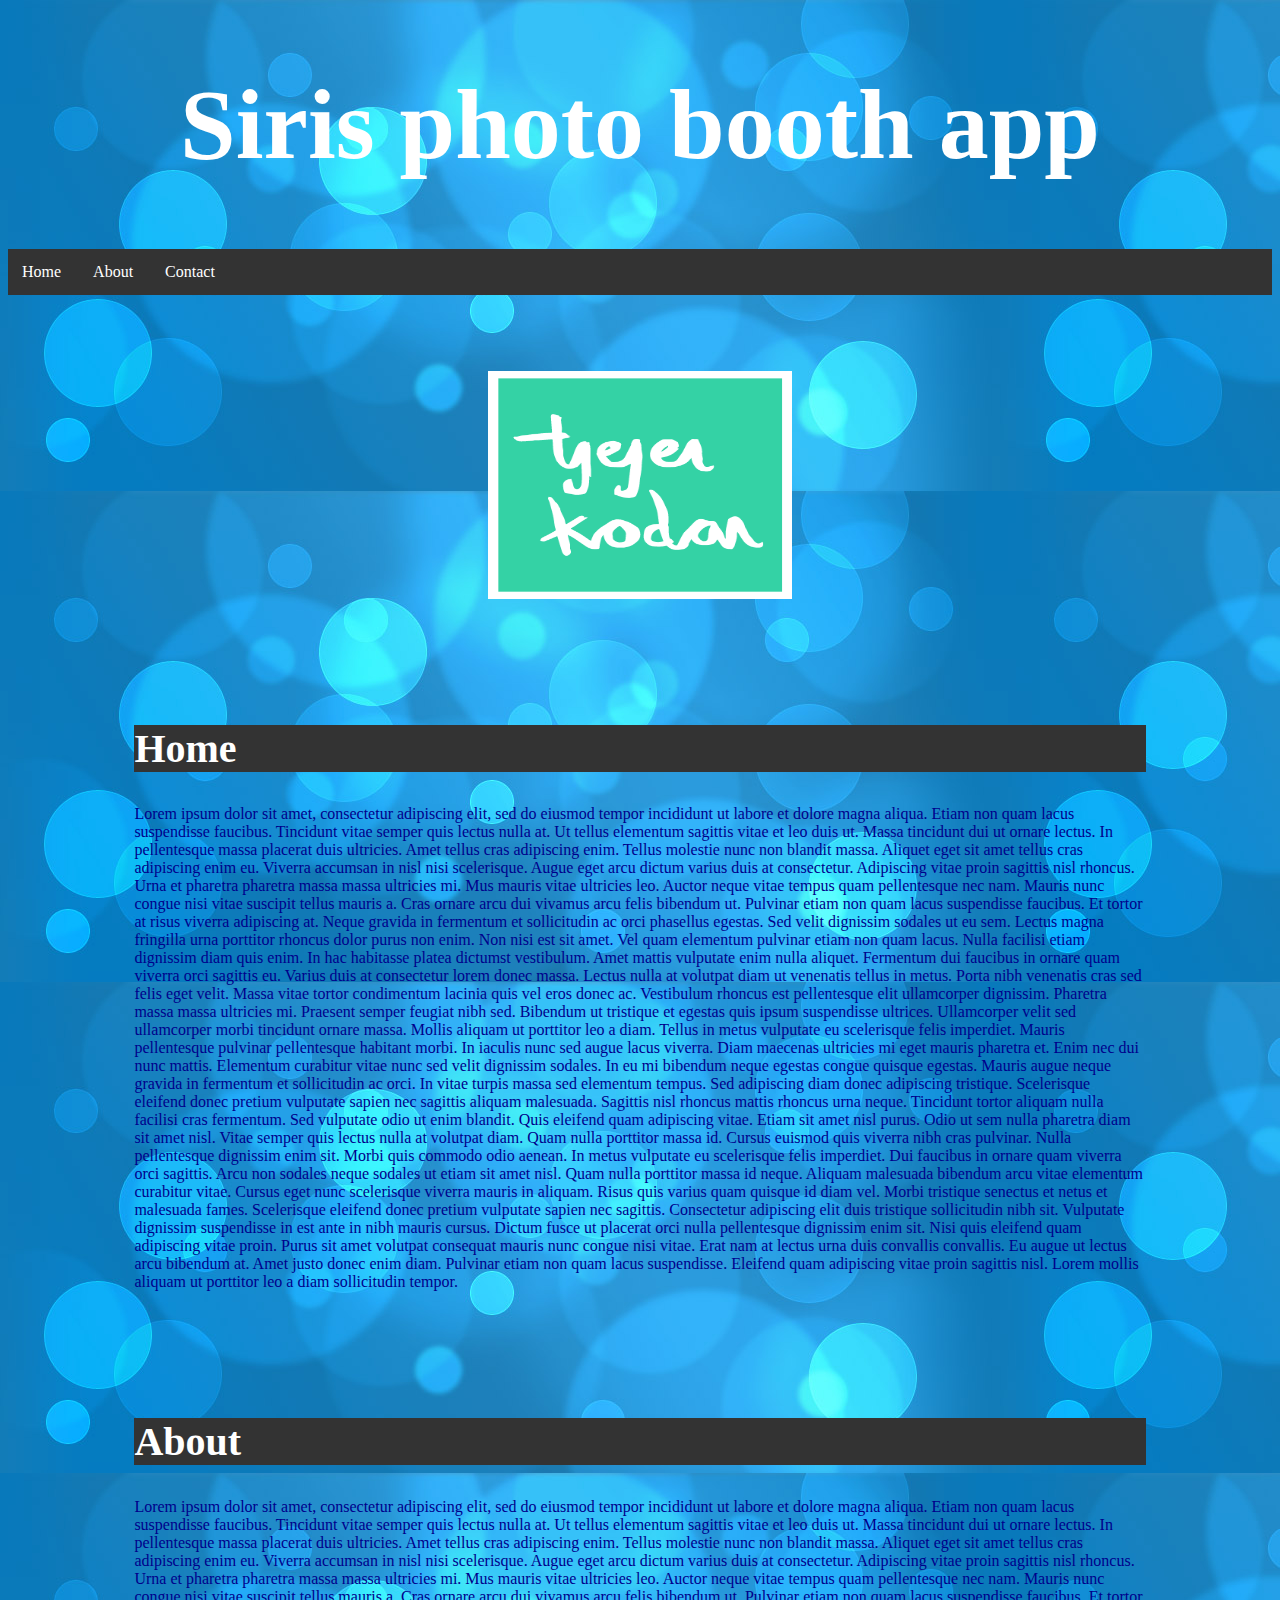
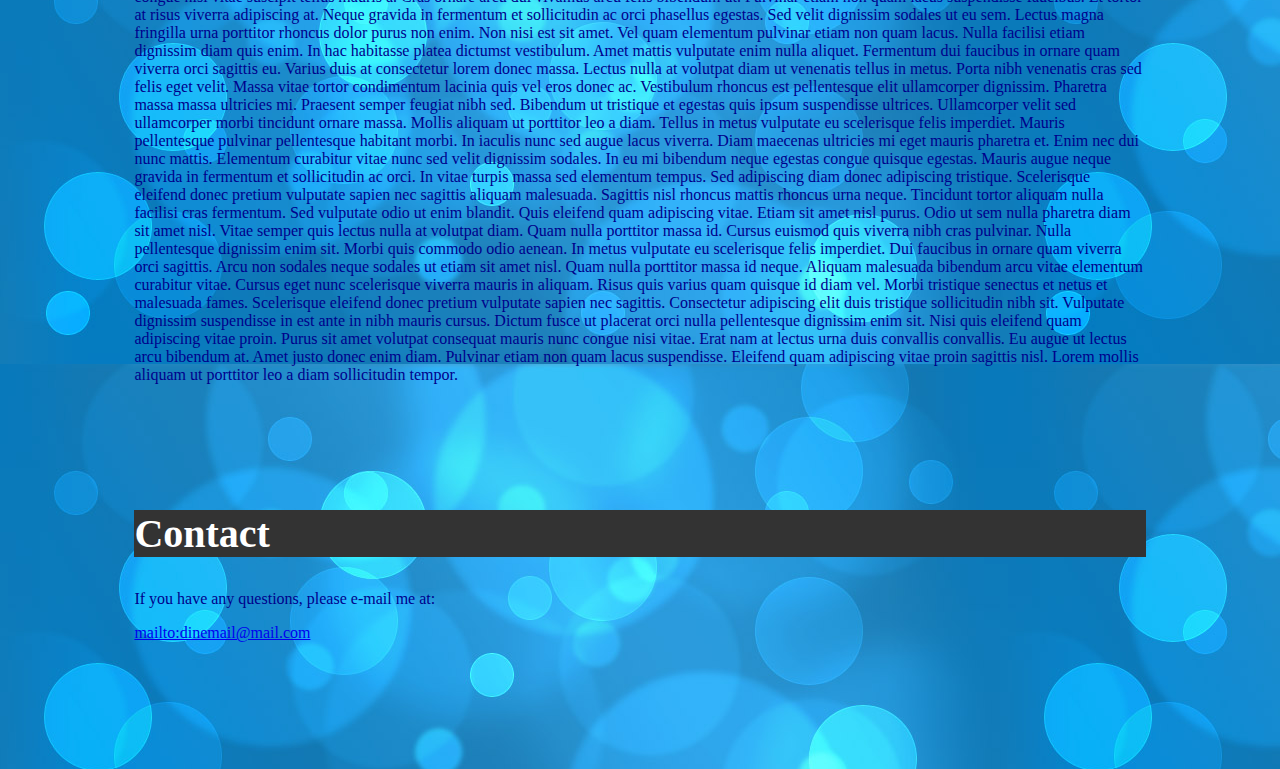
<file: index.html>
<!DOCTYPE html>

<meta charset="UTF-8">
<!-- A viewport meta tag should make the web site work on all devices and screen resolutions -->
<meta name="viewport" content="width=device-width, initial-scale=1">
<html>
	<head>
		<title>Tjejer kodar 2017 </title>
		<link rel="stylesheet" href="styles.css">
	</head>
	<body>
		<h1 id="main-header"> Siris photo booth app</h1>

		<!--<h2 id="page-header">Home</h2> -->
		
		<!--<nav id="menu">
			<ul>
				<li> <a href="#home">Home</a></li>
				<li> <a href="#about">About</a></li>
				<li> <a href="#contact">Contact</a></li>
			</ul>
		</nav>
	-->
		<!-- Navigation -->
		<nav class="head-menu">
		  <a href="#home" class="head-menu-item">Home</a>
		  <a href="#about" class="head-menu-item">About</a>
		  <a href="#contact" class="head-menu-item">Contact</a>
		</nav>

		<img id= "tjejer-kodar" src="tjejer_kodar_img.png" alt="2017 Barcelona" style="width:304px;height:228px;">


		<section>
			<div id="home">
				<h2>Home</h2>
				Lorem ipsum dolor sit amet, consectetur adipiscing elit, sed do eiusmod tempor incididunt ut labore et dolore magna aliqua. Etiam non quam lacus suspendisse faucibus. Tincidunt vitae semper quis lectus nulla at. Ut tellus elementum sagittis vitae et leo duis ut. Massa tincidunt dui ut ornare lectus. In pellentesque massa placerat duis ultricies. Amet tellus cras adipiscing enim. Tellus molestie nunc non blandit massa. Aliquet eget sit amet tellus cras adipiscing enim eu. Viverra accumsan in nisl nisi scelerisque. Augue eget arcu dictum varius duis at consectetur. Adipiscing vitae proin sagittis nisl rhoncus. Urna et pharetra pharetra massa massa ultricies mi.

Mus mauris vitae ultricies leo. Auctor neque vitae tempus quam pellentesque nec nam. Mauris nunc congue nisi vitae suscipit tellus mauris a. Cras ornare arcu dui vivamus arcu felis bibendum ut. Pulvinar etiam non quam lacus suspendisse faucibus. Et tortor at risus viverra adipiscing at. Neque gravida in fermentum et sollicitudin ac orci phasellus egestas. Sed velit dignissim sodales ut eu sem. Lectus magna fringilla urna porttitor rhoncus dolor purus non enim. Non nisi est sit amet. Vel quam elementum pulvinar etiam non quam lacus. Nulla facilisi etiam dignissim diam quis enim. In hac habitasse platea dictumst vestibulum. Amet mattis vulputate enim nulla aliquet. Fermentum dui faucibus in ornare quam viverra orci sagittis eu. Varius duis at consectetur lorem donec massa. Lectus nulla at volutpat diam ut venenatis tellus in metus. Porta nibh venenatis cras sed felis eget velit. Massa vitae tortor condimentum lacinia quis vel eros donec ac. Vestibulum rhoncus est pellentesque elit ullamcorper dignissim.

Pharetra massa massa ultricies mi. Praesent semper feugiat nibh sed. Bibendum ut tristique et egestas quis ipsum suspendisse ultrices. Ullamcorper velit sed ullamcorper morbi tincidunt ornare massa. Mollis aliquam ut porttitor leo a diam. Tellus in metus vulputate eu scelerisque felis imperdiet. Mauris pellentesque pulvinar pellentesque habitant morbi. In iaculis nunc sed augue lacus viverra. Diam maecenas ultricies mi eget mauris pharetra et. Enim nec dui nunc mattis. Elementum curabitur vitae nunc sed velit dignissim sodales. In eu mi bibendum neque egestas congue quisque egestas. Mauris augue neque gravida in fermentum et sollicitudin ac orci. In vitae turpis massa sed elementum tempus. Sed adipiscing diam donec adipiscing tristique. Scelerisque eleifend donec pretium vulputate sapien nec sagittis aliquam malesuada. Sagittis nisl rhoncus mattis rhoncus urna neque.

Tincidunt tortor aliquam nulla facilisi cras fermentum. Sed vulputate odio ut enim blandit. Quis eleifend quam adipiscing vitae. Etiam sit amet nisl purus. Odio ut sem nulla pharetra diam sit amet nisl. Vitae semper quis lectus nulla at volutpat diam. Quam nulla porttitor massa id. Cursus euismod quis viverra nibh cras pulvinar. Nulla pellentesque dignissim enim sit. Morbi quis commodo odio aenean. In metus vulputate eu scelerisque felis imperdiet. Dui faucibus in ornare quam viverra orci sagittis. Arcu non sodales neque sodales ut etiam sit amet nisl.

Quam nulla porttitor massa id neque. Aliquam malesuada bibendum arcu vitae elementum curabitur vitae. Cursus eget nunc scelerisque viverra mauris in aliquam. Risus quis varius quam quisque id diam vel. Morbi tristique senectus et netus et malesuada fames. Scelerisque eleifend donec pretium vulputate sapien nec sagittis. Consectetur adipiscing elit duis tristique sollicitudin nibh sit. Vulputate dignissim suspendisse in est ante in nibh mauris cursus. Dictum fusce ut placerat orci nulla pellentesque dignissim enim sit. Nisi quis eleifend quam adipiscing vitae proin. Purus sit amet volutpat consequat mauris nunc congue nisi vitae. Erat nam at lectus urna duis convallis convallis. Eu augue ut lectus arcu bibendum at. Amet justo donec enim diam. Pulvinar etiam non quam lacus suspendisse. Eleifend quam adipiscing vitae proin sagittis nisl. Lorem mollis aliquam ut porttitor leo a diam sollicitudin tempor.
			</div>

			<div id="about">
				<h2>About</h2>
				Lorem ipsum dolor sit amet, consectetur adipiscing elit, sed do eiusmod tempor incididunt ut labore et dolore magna aliqua. Etiam non quam lacus suspendisse faucibus. Tincidunt vitae semper quis lectus nulla at. Ut tellus elementum sagittis vitae et leo duis ut. Massa tincidunt dui ut ornare lectus. In pellentesque massa placerat duis ultricies. Amet tellus cras adipiscing enim. Tellus molestie nunc non blandit massa. Aliquet eget sit amet tellus cras adipiscing enim eu. Viverra accumsan in nisl nisi scelerisque. Augue eget arcu dictum varius duis at consectetur. Adipiscing vitae proin sagittis nisl rhoncus. Urna et pharetra pharetra massa massa ultricies mi.

Mus mauris vitae ultricies leo. Auctor neque vitae tempus quam pellentesque nec nam. Mauris nunc congue nisi vitae suscipit tellus mauris a. Cras ornare arcu dui vivamus arcu felis bibendum ut. Pulvinar etiam non quam lacus suspendisse faucibus. Et tortor at risus viverra adipiscing at. Neque gravida in fermentum et sollicitudin ac orci phasellus egestas. Sed velit dignissim sodales ut eu sem. Lectus magna fringilla urna porttitor rhoncus dolor purus non enim. Non nisi est sit amet. Vel quam elementum pulvinar etiam non quam lacus. Nulla facilisi etiam dignissim diam quis enim. In hac habitasse platea dictumst vestibulum. Amet mattis vulputate enim nulla aliquet. Fermentum dui faucibus in ornare quam viverra orci sagittis eu. Varius duis at consectetur lorem donec massa. Lectus nulla at volutpat diam ut venenatis tellus in metus. Porta nibh venenatis cras sed felis eget velit. Massa vitae tortor condimentum lacinia quis vel eros donec ac. Vestibulum rhoncus est pellentesque elit ullamcorper dignissim.

Pharetra massa massa ultricies mi. Praesent semper feugiat nibh sed. Bibendum ut tristique et egestas quis ipsum suspendisse ultrices. Ullamcorper velit sed ullamcorper morbi tincidunt ornare massa. Mollis aliquam ut porttitor leo a diam. Tellus in metus vulputate eu scelerisque felis imperdiet. Mauris pellentesque pulvinar pellentesque habitant morbi. In iaculis nunc sed augue lacus viverra. Diam maecenas ultricies mi eget mauris pharetra et. Enim nec dui nunc mattis. Elementum curabitur vitae nunc sed velit dignissim sodales. In eu mi bibendum neque egestas congue quisque egestas. Mauris augue neque gravida in fermentum et sollicitudin ac orci. In vitae turpis massa sed elementum tempus. Sed adipiscing diam donec adipiscing tristique. Scelerisque eleifend donec pretium vulputate sapien nec sagittis aliquam malesuada. Sagittis nisl rhoncus mattis rhoncus urna neque.

Tincidunt tortor aliquam nulla facilisi cras fermentum. Sed vulputate odio ut enim blandit. Quis eleifend quam adipiscing vitae. Etiam sit amet nisl purus. Odio ut sem nulla pharetra diam sit amet nisl. Vitae semper quis lectus nulla at volutpat diam. Quam nulla porttitor massa id. Cursus euismod quis viverra nibh cras pulvinar. Nulla pellentesque dignissim enim sit. Morbi quis commodo odio aenean. In metus vulputate eu scelerisque felis imperdiet. Dui faucibus in ornare quam viverra orci sagittis. Arcu non sodales neque sodales ut etiam sit amet nisl.

Quam nulla porttitor massa id neque. Aliquam malesuada bibendum arcu vitae elementum curabitur vitae. Cursus eget nunc scelerisque viverra mauris in aliquam. Risus quis varius quam quisque id diam vel. Morbi tristique senectus et netus et malesuada fames. Scelerisque eleifend donec pretium vulputate sapien nec sagittis. Consectetur adipiscing elit duis tristique sollicitudin nibh sit. Vulputate dignissim suspendisse in est ante in nibh mauris cursus. Dictum fusce ut placerat orci nulla pellentesque dignissim enim sit. Nisi quis eleifend quam adipiscing vitae proin. Purus sit amet volutpat consequat mauris nunc congue nisi vitae. Erat nam at lectus urna duis convallis convallis. Eu augue ut lectus arcu bibendum at. Amet justo donec enim diam. Pulvinar etiam non quam lacus suspendisse. Eleifend quam adipiscing vitae proin sagittis nisl. Lorem mollis aliquam ut porttitor leo a diam sollicitudin tempor.
			</div>
			<div id="contact">
				<h2>Contact</h2>
				<p>If you have any questions, please e-mail me at:</p>
				<a href=”mailto:dinemail@mail.com”>mailto:dinemail@mail.com </a>
			</div>
		</section>

		</section>

	</body>

</html>
</file>
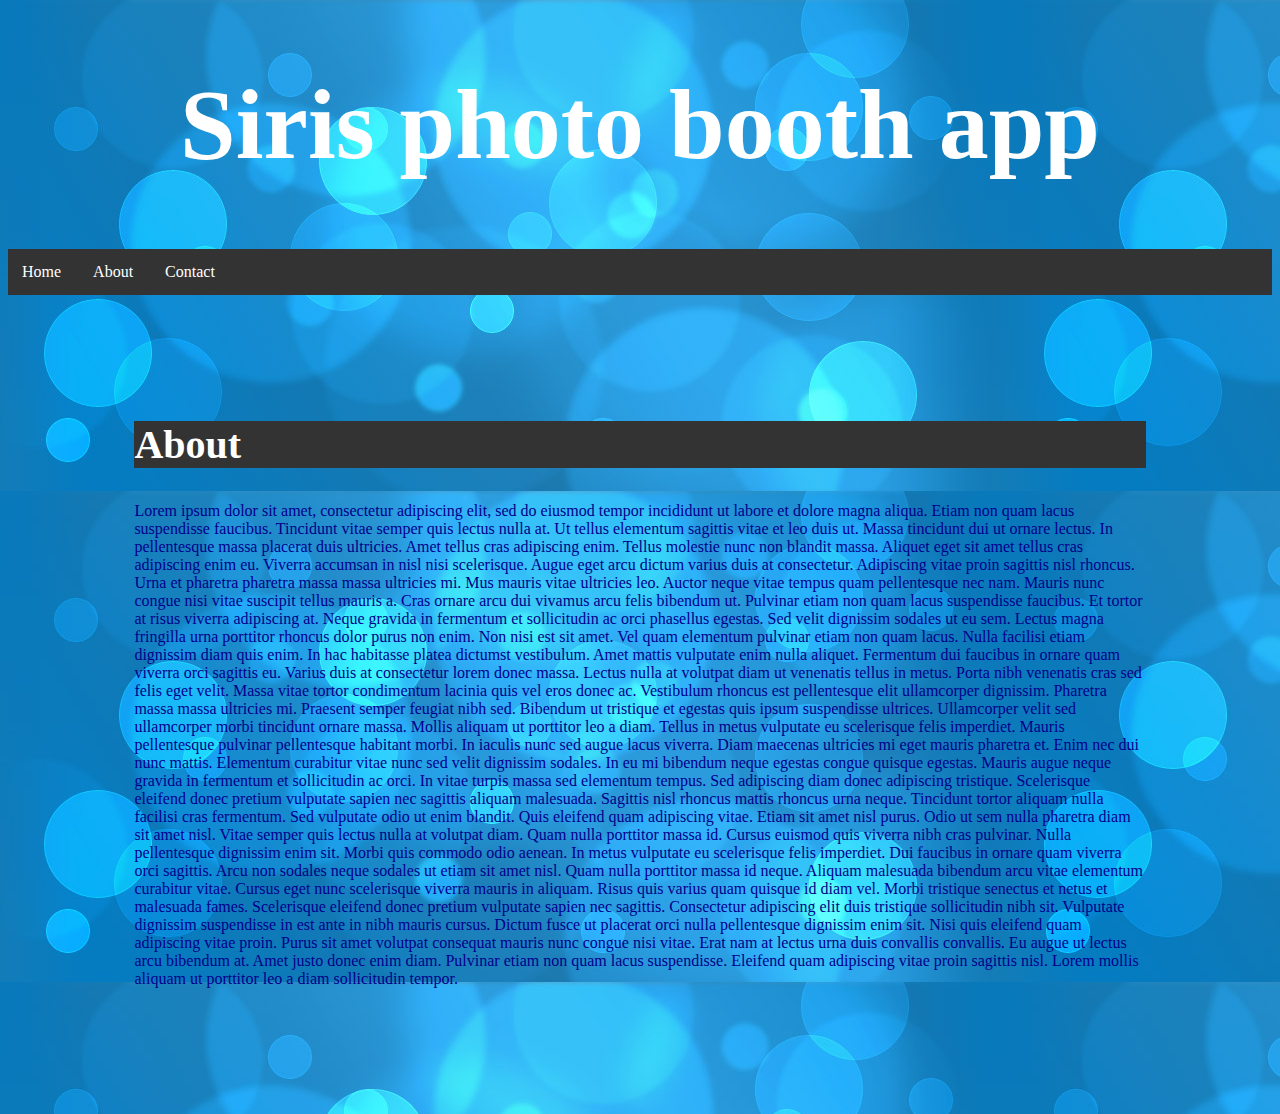
<file: about.html>
<!DOCTYPE html>

<meta charset="UTF-8">
<!-- A viewport meta tag should make the web site work on all devices and screen resolutions -->
<meta name="viewport" content="width=device-width, initial-scale=1">
<html>
	<head>
		<title>Tjejer kodar 2017 </title>
		<link rel="stylesheet" href="styles.css">
	</head>
	<body>
		<h1 id="main-header"> Siris photo booth app</h1>
		<!-- Navigation -->
		<nav class="head-menu">
		  <a href="#home" class="head-menu-item">Home</a>
		  <a href="#about" class="head-menu-item">About</a>
		  <a href="#contact" class="head-menu-item">Contact</a>
		</nav>
		<div id="about">
			<h2 id="page-header">About</h2>
				Lorem ipsum dolor sit amet, consectetur adipiscing elit, sed do eiusmod tempor incididunt ut labore et dolore magna aliqua. Etiam non quam lacus suspendisse faucibus. Tincidunt vitae semper quis lectus nulla at. Ut tellus elementum sagittis vitae et leo duis ut. Massa tincidunt dui ut ornare lectus. In pellentesque massa placerat duis ultricies. Amet tellus cras adipiscing enim. Tellus molestie nunc non blandit massa. Aliquet eget sit amet tellus cras adipiscing enim eu. Viverra accumsan in nisl nisi scelerisque. Augue eget arcu dictum varius duis at consectetur. Adipiscing vitae proin sagittis nisl rhoncus. Urna et pharetra pharetra massa massa ultricies mi.

Mus mauris vitae ultricies leo. Auctor neque vitae tempus quam pellentesque nec nam. Mauris nunc congue nisi vitae suscipit tellus mauris a. Cras ornare arcu dui vivamus arcu felis bibendum ut. Pulvinar etiam non quam lacus suspendisse faucibus. Et tortor at risus viverra adipiscing at. Neque gravida in fermentum et sollicitudin ac orci phasellus egestas. Sed velit dignissim sodales ut eu sem. Lectus magna fringilla urna porttitor rhoncus dolor purus non enim. Non nisi est sit amet. Vel quam elementum pulvinar etiam non quam lacus. Nulla facilisi etiam dignissim diam quis enim. In hac habitasse platea dictumst vestibulum. Amet mattis vulputate enim nulla aliquet. Fermentum dui faucibus in ornare quam viverra orci sagittis eu. Varius duis at consectetur lorem donec massa. Lectus nulla at volutpat diam ut venenatis tellus in metus. Porta nibh venenatis cras sed felis eget velit. Massa vitae tortor condimentum lacinia quis vel eros donec ac. Vestibulum rhoncus est pellentesque elit ullamcorper dignissim.

Pharetra massa massa ultricies mi. Praesent semper feugiat nibh sed. Bibendum ut tristique et egestas quis ipsum suspendisse ultrices. Ullamcorper velit sed ullamcorper morbi tincidunt ornare massa. Mollis aliquam ut porttitor leo a diam. Tellus in metus vulputate eu scelerisque felis imperdiet. Mauris pellentesque pulvinar pellentesque habitant morbi. In iaculis nunc sed augue lacus viverra. Diam maecenas ultricies mi eget mauris pharetra et. Enim nec dui nunc mattis. Elementum curabitur vitae nunc sed velit dignissim sodales. In eu mi bibendum neque egestas congue quisque egestas. Mauris augue neque gravida in fermentum et sollicitudin ac orci. In vitae turpis massa sed elementum tempus. Sed adipiscing diam donec adipiscing tristique. Scelerisque eleifend donec pretium vulputate sapien nec sagittis aliquam malesuada. Sagittis nisl rhoncus mattis rhoncus urna neque.

Tincidunt tortor aliquam nulla facilisi cras fermentum. Sed vulputate odio ut enim blandit. Quis eleifend quam adipiscing vitae. Etiam sit amet nisl purus. Odio ut sem nulla pharetra diam sit amet nisl. Vitae semper quis lectus nulla at volutpat diam. Quam nulla porttitor massa id. Cursus euismod quis viverra nibh cras pulvinar. Nulla pellentesque dignissim enim sit. Morbi quis commodo odio aenean. In metus vulputate eu scelerisque felis imperdiet. Dui faucibus in ornare quam viverra orci sagittis. Arcu non sodales neque sodales ut etiam sit amet nisl.

Quam nulla porttitor massa id neque. Aliquam malesuada bibendum arcu vitae elementum curabitur vitae. Cursus eget nunc scelerisque viverra mauris in aliquam. Risus quis varius quam quisque id diam vel. Morbi tristique senectus et netus et malesuada fames. Scelerisque eleifend donec pretium vulputate sapien nec sagittis. Consectetur adipiscing elit duis tristique sollicitudin nibh sit. Vulputate dignissim suspendisse in est ante in nibh mauris cursus. Dictum fusce ut placerat orci nulla pellentesque dignissim enim sit. Nisi quis eleifend quam adipiscing vitae proin. Purus sit amet volutpat consequat mauris nunc congue nisi vitae. Erat nam at lectus urna duis convallis convallis. Eu augue ut lectus arcu bibendum at. Amet justo donec enim diam. Pulvinar etiam non quam lacus suspendisse. Eleifend quam adipiscing vitae proin sagittis nisl. Lorem mollis aliquam ut porttitor leo a diam sollicitudin tempor.
			</div>


	</body>

</html>
</file>
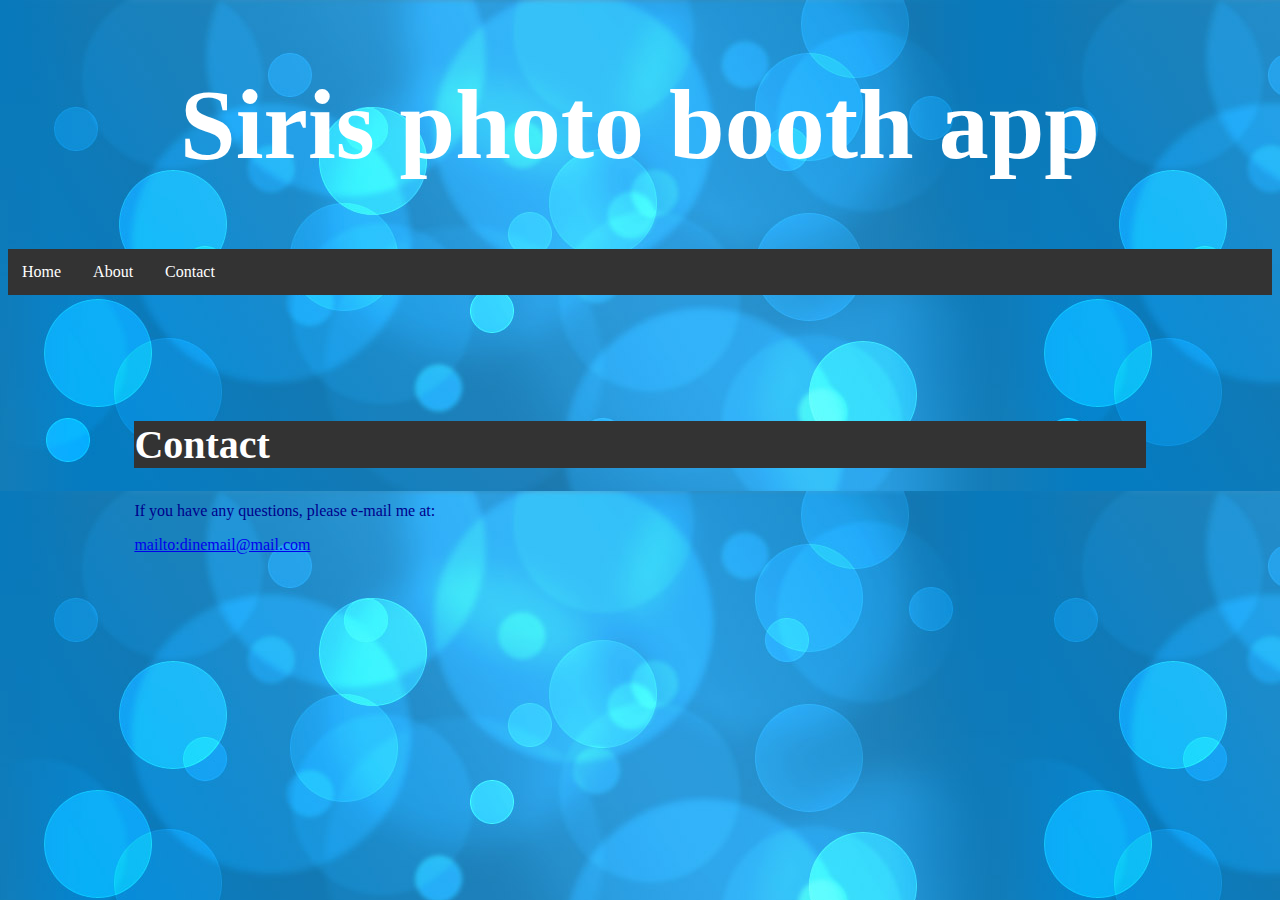
<file: contact.html>
<!DOCTYPE html>

<meta charset="UTF-8">
<!-- A viewport meta tag should make the web site work on all devices and screen resolutions -->
<meta name="viewport" content="width=device-width, initial-scale=1">
<html>
	<head>
		<title>Tjejer kodar 2017 </title>
		<link rel="stylesheet" href="styles.css">
	</head>
	<body>
		<h1 id="main-header"> Siris photo booth app</h1>

		<!-- Navigation -->
		<nav class="head-menu">
		  <a href="#home" class="head-menu-item">Home</a>
		  <a href="#about" class="head-menu-item">About</a>
		  <a href="#contact" class="head-menu-item">Contact</a>
		</nav>

		<div id="contact">
				<h2 id="page-header">Contact</h2>
				<p>If you have any questions, please e-mail me at:</p>
				<a href=”mailto:dinemail@mail.com”>mailto:dinemail@mail.com </a>
			</div>

			<div>
			</div>


	</body>

</html>
</file>
<file: styles.css>
body {
    background-color: lightblue;
    background-image: url("bubbles.jpg"); 
}

.bubbles {
    /* The image used */
    background-image: url("bubbles.jpg");

    /* Full height */
    height: 100%; 

    /* Center and scale the image nicely */
    background-position: center;
    background-repeat: no-repeat;
    background-size: cover;
    opacity: 0.2;
}

#main-header{
	color:white;
	font-size: 100px;
	text-align: center;
}

.head-menu{
    background-color: #333;
    overflow: auto;
    white-space: nowrap;
}

.head-menu-item{
 	display: inline-block;
    color: white;
    text-align: center;
    padding: 14px;
    text-decoration: none;
}

.head-menu-item:hover {
    background-color: #777;
}

h2{
	color:white;
	font-size: 40px;
	background-color: #333;
    overflow: auto;
    white-space: nowrap;
}

img {
    display: block;
    margin-left: auto;
    margin-right: auto;
    margin-top: 2cm;
    margin-bottom: 2cm;
}

div{
	margin:10%;
	color:darkblue;
}
</file>
